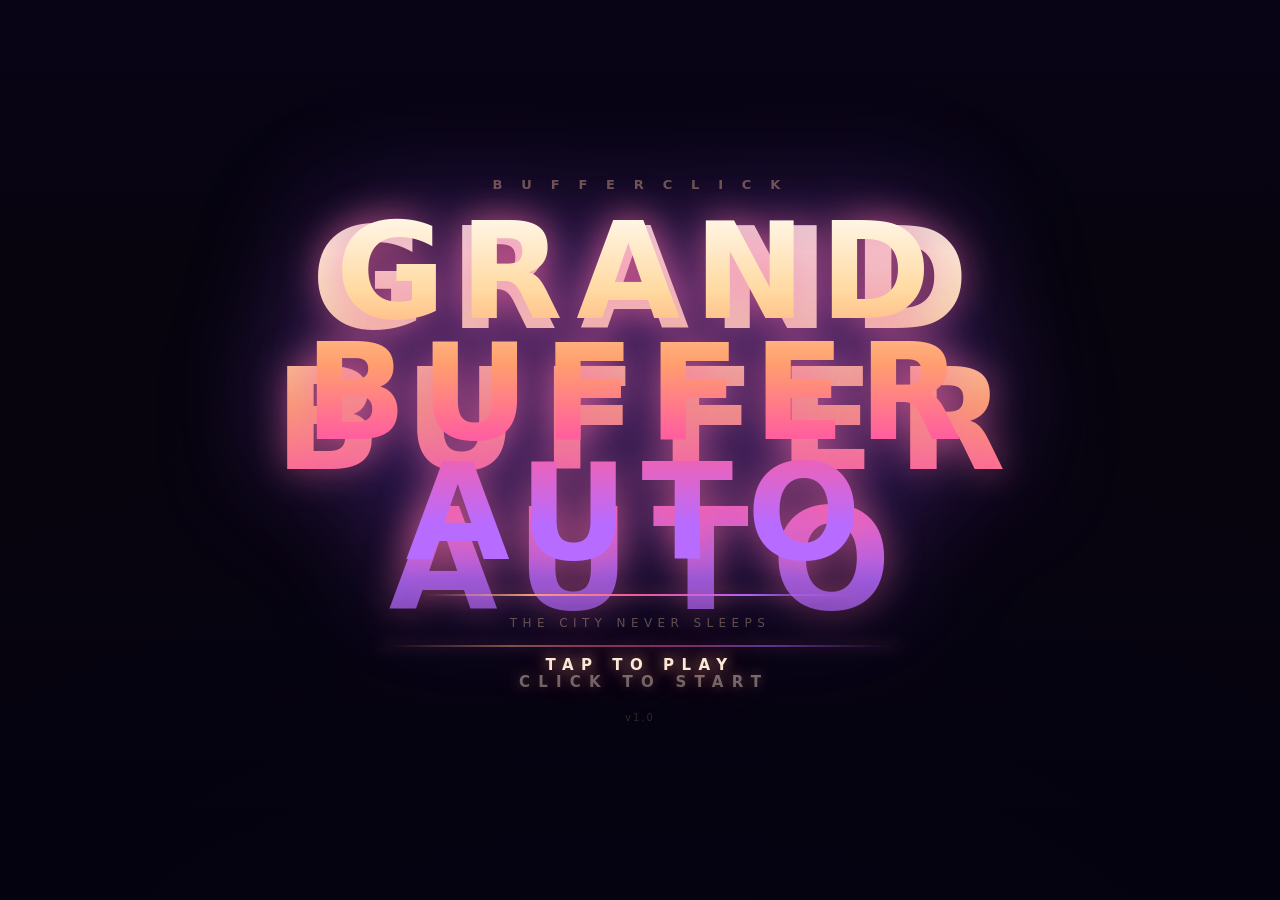
<file: index.html>
<!DOCTYPE html>
<html lang="en">
<head>
<meta charset="utf-8">
<meta name="viewport" content="width=device-width, initial-scale=1, maximum-scale=1, user-scalable=no">
<title>Grand Buffer Auto</title>
<link rel="icon" href="data:,">
<link rel="stylesheet" href="ui.css">
</head>
<body>

<!-- the actual game lives in game.html, loaded into this shell -->
<iframe id="gameFrame" src="game.html" allowfullscreen></iframe>

<!-- overlay UI (sits on top of the iframe) -->

<!-- title screen -->
<div id="titleScreen">
  <div id="titleInner">
    <div id="titleAuthor">B U F F E R C L I C K</div>
    <h1 id="titleName">GRAND<br>BUFFER<br>AUTO</h1>
    <div id="titleRule"></div>
    <div id="titleTagline">THE CITY NEVER SLEEPS</div>
    <div id="titleStart">TAP TO PLAY</div>
    <div id="titleVersion">v1.0</div>
  </div>
</div>

<!-- settings panel -->
<div id="settingsPanel" class="hidden">
  <div id="settingsBox">

    <div id="settingsHeader">
      <div id="settingsTitle">SETTINGS</div>
      <button id="settingsClose">✕</button>
    </div>

    <!-- graphics -->
    <div class="sSection">GRAPHICS</div>
    <div class="sRow">
      <span class="sLabel">Quality Preset</span>
      <div class="sBtnGroup" id="gfxGroup">
        <button class="sBtn" data-val="0">POTATO</button>
        <button class="sBtn" data-val="1">LOW</button>
        <button class="sBtn active" data-val="2">MEDIUM</button>
        <button class="sBtn" data-val="3">HIGH</button>
        <button class="sBtn" data-val="4">ULTRA</button>
      </div>
    </div>
    <div class="sRow">
      <span class="sLabel">Bloom</span>
      <div class="sToggle" id="bloomToggle" data-on="true">ON</div>
    </div>
    <div class="sRow">
      <span class="sLabel">Film Grain</span>
      <div class="sToggle" id="grainToggle" data-on="true">ON</div>
    </div>
    <div class="sRow">
      <span class="sLabel">Shadows</span>
      <div class="sToggle" id="shadowToggle" data-on="true">ON</div>
    </div>
    <div class="sRow">
      <span class="sLabel">Draw Distance <span class="sValLabel" id="drawVal">3</span></span>
      <input type="range" class="sSlider" id="drawSlider" min="1" max="5" value="3">
    </div>

    <!-- camera -->
    <div class="sSection">CAMERA</div>
    <div class="sRow">
      <span class="sLabel">Field of View <span class="sValLabel" id="fovVal">62</span>°</span>
      <input type="range" class="sSlider" id="fovSlider" min="45" max="110" value="62">
    </div>
    <div class="sRow">
      <span class="sLabel">Camera Shake</span>
      <div class="sToggle" id="shakeToggle" data-on="true">ON</div>
    </div>
    <div class="sRow">
      <span class="sLabel">Head Bob</span>
      <div class="sToggle" id="bobToggle" data-on="true">ON</div>
    </div>

    <!-- controls -->
    <div class="sSection">CONTROLS</div>
    <div class="sRow">
      <span class="sLabel">Mouse Sensitivity <span class="sValLabel" id="sensVal">5</span></span>
      <input type="range" class="sSlider" id="sensSlider" min="1" max="10" value="5">
    </div>
    <div class="sRow">
      <span class="sLabel">Invert Y Axis</span>
      <div class="sToggle" id="invertYToggle" data-on="false">OFF</div>
    </div>
    <div class="sRow">
      <span class="sLabel">Joystick Size <span class="sValLabel" id="joyVal">100</span></span>
      <input type="range" class="sSlider" id="joySizeSlider" min="60" max="160" value="100">
    </div>
    <div class="sRow">
      <span class="sLabel">Button Opacity <span class="sValLabel" id="btnOpacVal">80</span>%</span>
      <input type="range" class="sSlider" id="btnOpacSlider" min="20" max="100" value="80">
    </div>

    <!-- audio -->
    <div class="sSection">AUDIO</div>
    <div class="sRow">
      <span class="sLabel">Master Volume <span class="sValLabel" id="masterVolVal">80</span>%</span>
      <input type="range" class="sSlider" id="masterVolSlider" min="0" max="100" value="80">
    </div>
    <div class="sRow">
      <span class="sLabel">Music Volume <span class="sValLabel" id="musicVolVal">50</span>%</span>
      <input type="range" class="sSlider" id="musicVolSlider" min="0" max="100" value="50">
    </div>
    <div class="sRow">
      <span class="sLabel">SFX Volume <span class="sValLabel" id="sfxVolVal">90</span>%</span>
      <input type="range" class="sSlider" id="sfxVolSlider" min="0" max="100" value="90">
    </div>

    <!-- display -->
    <div class="sSection">DISPLAY</div>
    <div class="sRow">
      <span class="sLabel">Show FPS</span>
      <div class="sToggle" id="fpsToggle" data-on="false">OFF</div>
    </div>
    <div class="sRow">
      <span class="sLabel">Crosshair</span>
      <div class="sToggle" id="crosshairToggle" data-on="true">ON</div>
    </div>
    <div class="sRow">
      <span class="sLabel">Minimap</span>
      <div class="sToggle" id="minimapToggle" data-on="true">ON</div>
    </div>
    <div class="sRow">
      <span class="sLabel">Wanted Stars</span>
      <div class="sToggle" id="starsToggle" data-on="true">ON</div>
    </div>
    <div class="sRow">
      <span class="sLabel">HUD Opacity <span class="sValLabel" id="hudOpacVal">100</span>%</span>
      <input type="range" class="sSlider" id="hudOpacSlider" min="40" max="100" value="100">
    </div>

    <!-- performance -->
    <div class="sSection">PERFORMANCE</div>
    <div class="sRow">
      <span class="sLabel">Auto Resolution</span>
      <div class="sToggle" id="autoResToggle" data-on="true">ON</div>
    </div>
    <div class="sRow">
      <span class="sLabel">Traffic Density <span class="sValLabel" id="trafficVal">3</span></span>
      <input type="range" class="sSlider" id="trafficSlider" min="1" max="5" value="3">
    </div>
    <div class="sRow">
      <span class="sLabel">Pedestrian Density <span class="sValLabel" id="pedVal">3</span></span>
      <input type="range" class="sSlider" id="pedSlider" min="1" max="5" value="3">
    </div>
    <div class="sRow">
      <span class="sLabel">Particle Quality <span class="sValLabel" id="partVal">3</span></span>
      <input type="range" class="sSlider" id="partSlider" min="1" max="5" value="3">
    </div>

    <div id="settingsFooter">
      Grand Buffer Auto &nbsp;·&nbsp; BufferClick &nbsp;·&nbsp; v1.0
    </div>

  </div>
</div>

<!-- mobile controls overlay -->
<div id="mobileUI" class="hidden">

  <!-- left: joystick -->
  <div id="joystickZone">
    <div id="joystickBase">
      <div id="joystickKnob"></div>
    </div>
  </div>

  <!-- right action buttons -->
  <div id="actionButtons">
    <button class="mBtn" id="mFire">🔫</button>
    <button class="mBtn" id="mAim">🎯</button>
    <button class="mBtn" id="mJump">↑</button>
    <button class="mBtn" id="mEnter">🚗</button>
    <button class="mBtn" id="mSprint">⚡</button>
    <button class="mBtn" id="mSettings">⚙</button>
  </div>

  <!-- driving: gas/brake on the right side -->
  <div id="driveButtons">
    <button class="mBtn dBtn" id="mGas">▲</button>
    <button class="mBtn dBtn" id="mBrake">▼</button>
  </div>

  <!-- look zone (middle of screen) -->
  <div id="lookZone"></div>

  <!-- weapon switcher -->
  <div id="weaponBar">
    <button class="wBtn" id="wPistol">🔫</button>
    <button class="wBtn" id="wSMG">💥</button>
    <button class="wBtn" id="wRocket">🚀</button>
  </div>

</div>

<!-- fps counter -->
<div id="fpsCounter" class="hidden">-- fps</div>

<!-- fade -->
<div id="fade"></div>

<script src="settings.js"></script>
<script src="mobile.js"></script>
<script src="bridge.js"></script>
</body>
</html>
</file>
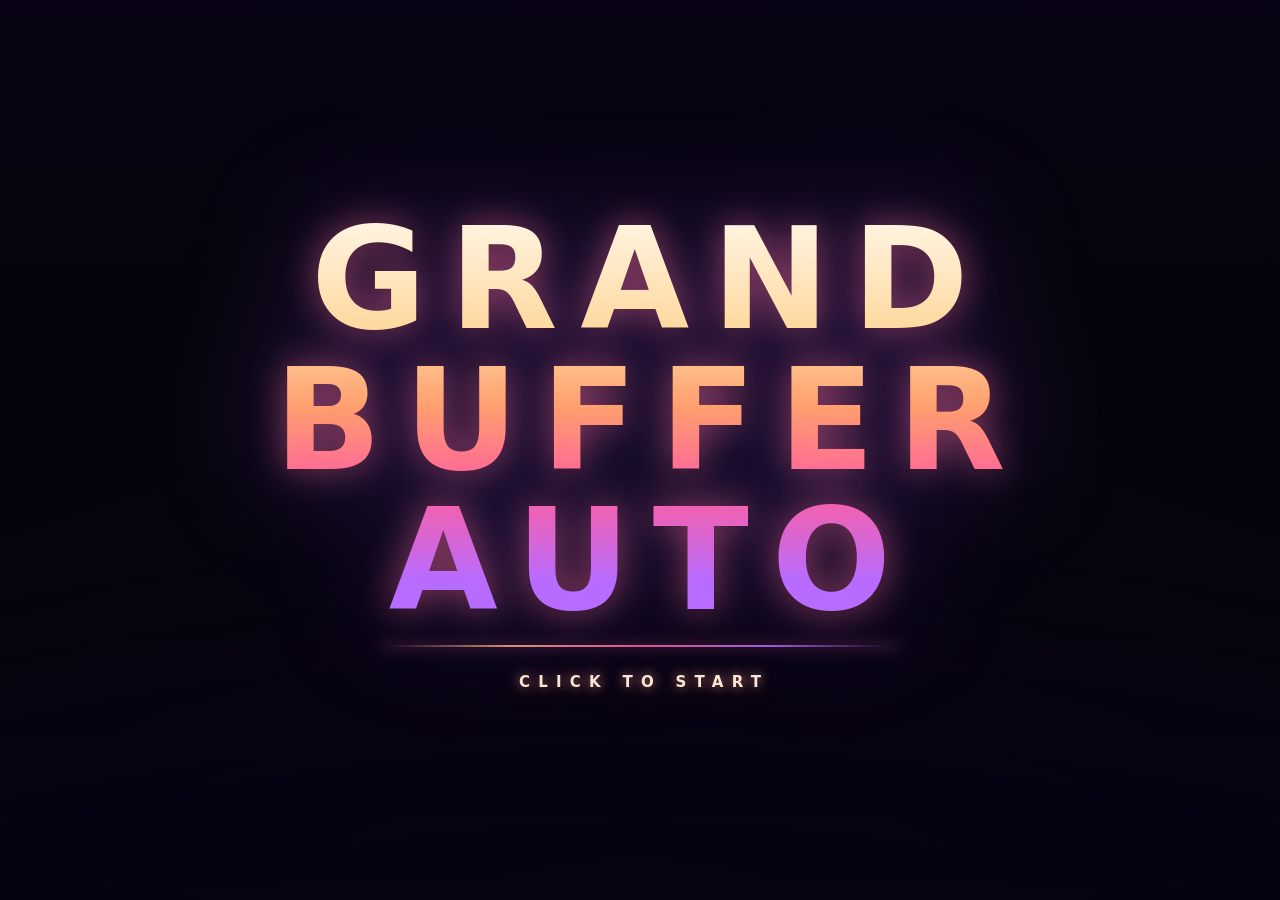
<file: game.html>
<!DOCTYPE html>
<!-- Grand Buffer Auto — BufferClick  (engine core) -->
<html lang="en"><head>
<meta charset="utf-8">
<meta name="viewport" content="width=device-width, initial-scale=1">
<title>Grand Buffer Auto</title>
<link rel="icon" href="data:,">
<style>
  html,body{margin:0;padding:0;width:100%;height:100%;overflow:hidden;background:#07040e;}
  body{font-family:'Segoe UI',system-ui,-apple-system,sans-serif;-webkit-user-select:none;user-select:none;}
  #gl{position:fixed;inset:0;display:block;}
  .ui{position:fixed;pointer-events:none;}
  #titleScreen{inset:0;display:flex;flex-direction:column;align-items:center;justify-content:center;background:radial-gradient(120% 90% at 50% 110%,rgba(8,3,20,.88) 0%,rgba(8,3,20,.42) 45%,rgba(8,3,20,.05) 75%),linear-gradient(180deg,rgba(10,4,26,.55) 0%,rgba(10,4,26,0) 30%,rgba(10,4,26,0) 60%,rgba(6,2,16,.75) 100%);transition:opacity 1.4s ease;opacity:1;z-index:30;}
  #titleScreen.gone{opacity:0;}
  #titleName{font-size:clamp(64px,11vw,160px);font-weight:800;letter-spacing:.16em;line-height:1;margin:0 0 8px 0;padding-left:.16em;text-align:center;background:linear-gradient(180deg,#fff7e8 0%,#ffd9a0 28%,#ff9e6e 47%,#ff5f9e 66%,#b86bff 88%);-webkit-background-clip:text;background-clip:text;color:transparent;filter:drop-shadow(0 0 18px rgba(255,110,160,.55)) drop-shadow(0 0 60px rgba(150,80,255,.35)) drop-shadow(0 2px 2px rgba(0,0,0,.6));animation:titleGlow 4.2s ease-in-out infinite;}
  @keyframes titleGlow{0%,100%{filter:drop-shadow(0 0 18px rgba(255,110,160,.55)) drop-shadow(0 0 60px rgba(150,80,255,.35)) drop-shadow(0 2px 2px rgba(0,0,0,.6));}50%{filter:drop-shadow(0 0 26px rgba(255,140,170,.8)) drop-shadow(0 0 80px rgba(170,100,255,.5)) drop-shadow(0 2px 2px rgba(0,0,0,.6));}}
  #titleRule{width:min(520px,60vw);height:2px;margin:6px 0 26px 0;background:linear-gradient(90deg,transparent,rgba(255,170,120,.9),rgba(255,95,158,.9),rgba(184,107,255,.9),transparent);box-shadow:0 0 14px rgba(255,120,170,.7);}
  #titleStart{font-size:15px;font-weight:600;letter-spacing:.55em;padding-left:.55em;color:#ffe9d6;text-shadow:0 0 12px rgba(255,180,130,.8),0 0 30px rgba(255,120,170,.45);animation:startPulse 2.1s ease-in-out infinite;}
  @keyframes startPulse{0%,100%{opacity:.95;}50%{opacity:.28;}}
  #titleCard{inset:0;display:flex;align-items:center;justify-content:center;opacity:0;transition:opacity 2.2s ease;z-index:25;}
  #titleCard.show{opacity:1;}
  #titleCard span{font-size:clamp(48px,8vw,120px);font-weight:800;letter-spacing:.16em;padding-left:.16em;background:linear-gradient(180deg,#fff7e8 0%,#ffd9a0 30%,#ff9e6e 50%,#ff5f9e 70%,#b86bff 92%);-webkit-background-clip:text;background-clip:text;color:transparent;filter:drop-shadow(0 0 22px rgba(255,120,170,.65)) drop-shadow(0 0 70px rgba(160,90,255,.4));}
  #fade{inset:0;background:#000;opacity:1;transition:opacity 1.6s ease;z-index:40;}
  #fade.clear{opacity:0;}
  #hud{inset:0;opacity:0;transition:opacity 1s ease;z-index:20;}
  #hud.on{opacity:1;}
  #stars{top:22px;right:26px;display:flex;gap:7px;position:absolute;}
  #stars svg{width:30px;height:30px;overflow:visible;}
  #stars .st{fill:rgba(255,240,220,.10);stroke:rgba(255,240,220,.28);stroke-width:1.2;transition:fill .25s,stroke .25s,filter .25s;}
  #stars .lit .st{fill:#ffd069;stroke:#fff0c8;filter:drop-shadow(0 0 7px rgba(255,190,90,.95)) drop-shadow(0 0 20px rgba(255,140,60,.55));}
  #stars .pop{animation:starPop .42s ease;}
  @keyframes starPop{0%{transform:scale(1);}40%{transform:scale(1.55);}100%{transform:scale(1);}}
  #mapWrap{left:26px;bottom:24px;position:absolute;width:212px;height:212px;}
  #map{width:212px;height:212px;border-radius:50%;box-shadow:0 0 0 2px rgba(255,225,190,.25),0 0 24px rgba(0,0,0,.65),inset 0 0 26px rgba(0,0,0,.55);}
  #ammo{right:30px;bottom:28px;position:absolute;display:flex;align-items:center;gap:12px;color:#ffe9d6;text-shadow:0 0 10px rgba(255,170,110,.55),0 1px 2px rgba(0,0,0,.8);}
  #ammo svg{width:46px;height:26px;filter:drop-shadow(0 0 6px rgba(255,170,110,.5));}
  #ammo svg path{fill:#ffe9d6;}
  #ammoNum{font-size:26px;font-weight:700;letter-spacing:.06em;font-variant-numeric:tabular-nums;}
  #ammoNum small{font-size:16px;font-weight:600;opacity:.72;margin-left:6px;}
  #cross{left:50%;top:50%;position:absolute;width:0;height:0;opacity:0;transition:opacity .18s;}
  #cross.on{opacity:1;}
  #cross .d{position:absolute;left:-2px;top:-2px;width:4px;height:4px;border-radius:50%;background:#ffeede;box-shadow:0 0 6px rgba(255,200,150,.9);}
  #cross .t{position:absolute;background:#ffeede;box-shadow:0 0 5px rgba(255,200,150,.8);}
  #cross .tN{left:-1px;top:calc(-9px - var(--g));width:2px;height:8px;}
  #cross .tS{left:-1px;top:calc(1px + var(--g));width:2px;height:8px;}
  #cross .tW{top:-1px;left:calc(-9px - var(--g));height:2px;width:8px;}
  #cross .tE{top:-1px;left:calc(1px + var(--g));height:2px;width:8px;}
</style>
<script type="importmap">{"imports":{"three":"https://cdn.jsdelivr.net/npm/three@0.170.0/build/three.module.js","three/addons/":"https://cdn.jsdelivr.net/npm/three@0.170.0/examples/jsm/"}}</script>
</head>
<body>
<canvas id="gl" data-engine="three.js r170"></canvas>
<div id="hud" class="ui">
  <div id="stars">
    <svg viewBox="0 0 24 24"><path class="st" d="M12 1.8l3.1 6.4 7 .9-5.1 4.9 1.3 6.9L12 17.6 5.7 20.9 7 14 1.9 9.1l7-.9z"></path></svg>
    <svg viewBox="0 0 24 24"><path class="st" d="M12 1.8l3.1 6.4 7 .9-5.1 4.9 1.3 6.9L12 17.6 5.7 20.9 7 14 1.9 9.1l7-.9z"></path></svg>
    <svg viewBox="0 0 24 24"><path class="st" d="M12 1.8l3.1 6.4 7 .9-5.1 4.9 1.3 6.9L12 17.6 5.7 20.9 7 14 1.9 9.1l7-.9z"></path></svg>
    <svg viewBox="0 0 24 24"><path class="st" d="M12 1.8l3.1 6.4 7 .9-5.1 4.9 1.3 6.9L12 17.6 5.7 20.9 7 14 1.9 9.1l7-.9z"></path></svg>
    <svg viewBox="0 0 24 24"><path class="st" d="M12 1.8l3.1 6.4 7 .9-5.1 4.9 1.3 6.9L12 17.6 5.7 20.9 7 14 1.9 9.1l7-.9z"></path></svg>
  </div>
  <div id="mapWrap"><canvas id="map" width="424" height="424"></canvas></div>
  <div id="ammo">
    <svg id="ammoIcon" viewBox="0 0 46 26"><path d="M6 9 h26 v6 h-7 l-1.5 7 h-7 l1.5 -7 h-6 a4 4 0 0 1 -4 -4 z M32 9 h8 v4 h-8 z"></path></svg>
    <div id="ammoNum"><span id="ammoClip">12</span><small id="ammoRes">∞</small></div>
  </div>
  <div id="cross" style="--g:3px"><div class="d"></div><div class="t tN"></div><div class="t tS"></div><div class="t tW"></div><div class="t tE"></div></div>
</div>
<div id="titleCard" class="ui"><span>GRAND BUFFER AUTO</span></div>
<div id="titleScreen" class="ui">
  <h1 id="titleName">GRAND BUFFER AUTO</h1>
  <div id="titleRule"></div>
  <div id="titleStart">CLICK TO START</div>
</div>
<div id="fade" class="ui clear"></div>

<!-- paste the full original <script type="module"> block here unchanged -->
<!-- (the 6500-line script from your original index.html) -->

</body></html>
</file>
<file: ui.css>
/* ui.css — Grand Buffer Auto shell UI */

*, *::before, *::after { box-sizing: border-box; margin: 0; padding: 0; }

html, body {
  width: 100%; height: 100%; overflow: hidden;
  background: #05030d;
  font-family: 'Segoe UI', system-ui, -apple-system, sans-serif;
  -webkit-user-select: none; user-select: none;
  touch-action: none;
}

/* ── iframe fills everything ── */
#gameFrame {
  position: fixed; inset: 0;
  width: 100%; height: 100%;
  border: none; display: block;
  z-index: 0;
}

/* ── all overlay layers sit above the iframe ── */
#titleScreen, #settingsPanel, #mobileUI,
#fpsCounter, #fade {
  position: fixed;
  z-index: 10;
}

.hidden { display: none !important; }

/* ═══════════════════════════════════════════
   FADE
═══════════════════════════════════════════ */
#fade {
  inset: 0;
  background: #000;
  opacity: 1;
  transition: opacity 1.8s ease;
  pointer-events: none;
  z-index: 100;
}
#fade.clear { opacity: 0; }

/* ═══════════════════════════════════════════
   TITLE SCREEN
═══════════════════════════════════════════ */
#titleScreen {
  inset: 0;
  display: flex;
  align-items: center;
  justify-content: center;
  background:
    radial-gradient(ellipse 110% 80% at 50% 115%,
      rgba(6,2,18,.95) 0%, rgba(6,2,18,.5) 40%, transparent 72%),
    linear-gradient(180deg,
      rgba(8,3,22,.7) 0%, transparent 28%,
      transparent 62%, rgba(4,2,14,.85) 100%);
  transition: opacity 1.5s ease;
  pointer-events: all;
  cursor: pointer;
  z-index: 20;
}
#titleScreen.gone {
  opacity: 0;
  pointer-events: none;
}

#titleInner { text-align: center; padding: 0 24px; }

#titleAuthor {
  font-size: clamp(9px, 1.8vw, 13px);
  font-weight: 600;
  letter-spacing: .55em;
  color: rgba(255,200,150,.4);
  margin-bottom: 20px;
  text-transform: uppercase;
}

#titleName {
  font-size: clamp(56px, 10.5vw, 148px);
  font-weight: 900;
  letter-spacing: .1em;
  line-height: .9;
  margin: 0 0 20px 0;
  background: linear-gradient(
    180deg,
    #fff8ec 0%,
    #ffd9a0 22%,
    #ff9e6e 42%,
    #ff5f9e 62%,
    #b86bff 86%
  );
  -webkit-background-clip: text;
  background-clip: text;
  color: transparent;
  filter:
    drop-shadow(0 0 20px rgba(255,110,160,.6))
    drop-shadow(0 0 64px rgba(150,80,255,.38));
  animation: tGlow 4s ease-in-out infinite;
}
@keyframes tGlow {
  0%,100% {
    filter:
      drop-shadow(0 0 20px rgba(255,110,160,.6))
      drop-shadow(0 0 64px rgba(150,80,255,.38));
  }
  50% {
    filter:
      drop-shadow(0 0 32px rgba(255,140,180,.9))
      drop-shadow(0 0 90px rgba(175,100,255,.55));
  }
}

#titleRule {
  width: min(440px, 58vw);
  height: 2px;
  margin: 0 auto 20px;
  background: linear-gradient(90deg,
    transparent,
    rgba(255,170,120,.95),
    rgba(255,95,158,.95),
    rgba(184,107,255,.95),
    transparent);
  box-shadow: 0 0 16px rgba(255,120,170,.75);
}

#titleTagline {
  font-size: clamp(9px, 1.6vw, 12px);
  letter-spacing: .45em;
  color: rgba(255,210,170,.35);
  margin-bottom: 26px;
  text-transform: uppercase;
}

#titleStart {
  font-size: clamp(11px, 2vw, 15px);
  font-weight: 700;
  letter-spacing: .5em;
  color: #ffe9d6;
  text-shadow:
    0 0 14px rgba(255,180,130,.85),
    0 0 32px rgba(255,120,170,.5);
  animation: pulse 2.1s ease-in-out infinite;
}
@keyframes pulse { 0%,100%{opacity:.95} 50%{opacity:.22} }

#titleVersion {
  font-size: 10px;
  color: rgba(255,200,150,.18);
  letter-spacing: .2em;
  margin-top: 38px;
}

/* ═══════════════════════════════════════════
   SETTINGS PANEL
═══════════════════════════════════════════ */
#settingsPanel {
  inset: 0;
  display: flex;
  align-items: center;
  justify-content: center;
  background: rgba(3,2,10,.8);
  backdrop-filter: blur(10px);
  -webkit-backdrop-filter: blur(10px);
  pointer-events: all;
  z-index: 50;
}

#settingsBox {
  width: min(540px, 95vw);
  max-height: 90vh;
  overflow-y: auto;
  background: rgba(10,6,26,.97);
  border: 1px solid rgba(255,120,170,.14);
  border-radius: 18px;
  padding: 0 0 24px 0;
  position: relative;
  box-shadow:
    0 0 80px rgba(180,90,255,.1),
    0 0 160px rgba(255,80,160,.06),
    inset 0 1px 0 rgba(255,200,160,.06);
}
#settingsBox::-webkit-scrollbar { width: 4px; }
#settingsBox::-webkit-scrollbar-track { background: transparent; }
#settingsBox::-webkit-scrollbar-thumb {
  background: rgba(255,120,170,.25);
  border-radius: 2px;
}

#settingsHeader {
  display: flex;
  align-items: center;
  justify-content: center;
  padding: 26px 24px 20px;
  position: sticky;
  top: 0;
  background: rgba(10,6,26,.98);
  border-bottom: 1px solid rgba(255,120,170,.08);
  border-radius: 18px 18px 0 0;
  z-index: 2;
}

#settingsTitle {
  font-size: 17px;
  font-weight: 900;
  letter-spacing: .3em;
  background: linear-gradient(90deg, #ff9e6e, #ff5f9e, #b86bff);
  -webkit-background-clip: text;
  background-clip: text;
  color: transparent;
}

#settingsClose {
  position: absolute;
  right: 20px;
  top: 50%;
  transform: translateY(-50%);
  background: none;
  border: none;
  color: rgba(255,180,150,.45);
  font-size: 20px;
  cursor: pointer;
  padding: 6px 8px;
  border-radius: 6px;
  transition: color .18s, background .18s;
  pointer-events: all;
}
#settingsClose:hover {
  color: #ff5f9e;
  background: rgba(255,95,158,.08);
}

.sSection {
  font-size: 9px;
  font-weight: 800;
  letter-spacing: .4em;
  color: rgba(255,170,130,.35);
  text-transform: uppercase;
  padding: 18px 26px 8px;
  border-bottom: 1px solid rgba(255,120,170,.07);
}

.sRow {
  display: flex;
  align-items: center;
  justify-content: space-between;
  padding: 10px 26px;
  gap: 14px;
  border-bottom: 1px solid rgba(255,255,255,.025);
  transition: background .12s;
}
.sRow:last-of-type { border-bottom: none; }
.sRow:hover { background: rgba(255,255,255,.015); }

.sLabel {
  font-size: 13px;
  color: rgba(255,238,220,.7);
  white-space: nowrap;
  flex-shrink: 0;
  min-width: 190px;
}
.sValLabel {
  color: rgba(255,200,160,.9);
  font-weight: 700;
}

/* sliders */
.sSlider {
  flex: 1;
  min-width: 80px;
  -webkit-appearance: none;
  appearance: none;
  height: 3px;
  border-radius: 2px;
  background: rgba(255,120,170,.18);
  outline: none;
  cursor: pointer;
}
.sSlider::-webkit-slider-thumb {
  -webkit-appearance: none;
  width: 15px; height: 15px;
  border-radius: 50%;
  background: linear-gradient(135deg, #ff9e6e, #ff5f9e);
  box-shadow: 0 0 8px rgba(255,100,160,.65);
  cursor: pointer;
  transition: transform .1s;
}
.sSlider::-webkit-slider-thumb:active { transform: scale(1.25); }
.sSlider::-moz-range-thumb {
  width: 15px; height: 15px; border-radius: 50%; border: none;
  background: linear-gradient(135deg, #ff9e6e, #ff5f9e);
  cursor: pointer;
}

/* button groups */
.sBtnGroup {
  display: flex;
  flex-wrap: wrap;
  gap: 4px;
  justify-content: flex-end;
}
.sBtn {
  padding: 5px 10px;
  border-radius: 6px;
  border: 1px solid rgba(255,120,170,.18);
  background: rgba(255,255,255,.03);
  color: rgba(255,230,210,.45);
  font-size: 10px;
  font-weight: 700;
  letter-spacing: .08em;
  cursor: pointer;
  transition: all .15s;
  pointer-events: all;
}
.sBtn:hover {
  border-color: rgba(255,100,160,.45);
  color: rgba(255,240,225,.8);
  background: rgba(255,100,160,.06);
}
.sBtn.active {
  border-color: rgba(255,100,160,.7);
  background: linear-gradient(135deg, rgba(255,100,130,.22), rgba(180,90,255,.22));
  color: #fff;
  box-shadow: 0 0 12px rgba(255,80,140,.18);
}

/* toggles */
.sToggle {
  min-width: 52px;
  padding: 5px 13px;
  border-radius: 20px;
  border: 1px solid rgba(255,120,170,.18);
  background: rgba(255,255,255,.03);
  color: rgba(255,200,180,.4);
  font-size: 10px;
  font-weight: 800;
  letter-spacing: .15em;
  cursor: pointer;
  text-align: center;
  transition: all .18s;
  pointer-events: all;
}
.sToggle[data-on="true"] {
  border-color: rgba(255,100,160,.65);
  background: linear-gradient(135deg, rgba(255,100,130,.25), rgba(180,90,255,.25));
  color: #fff;
  box-shadow: 0 0 10px rgba(255,80,140,.18);
}

#settingsFooter {
  text-align: center;
  font-size: 9px;
  letter-spacing: .22em;
  color: rgba(255,180,140,.18);
  text-transform: uppercase;
  padding: 20px 24px 0;
}

/* ═══════════════════════════════════════════
   FPS COUNTER
═══════════════════════════════════════════ */
#fpsCounter {
  top: 12px;
  left: 12px;
  font-size: 12px;
  font-weight: 800;
  color: #7fff90;
  text-shadow: 0 0 8px rgba(80,255,120,.55);
  letter-spacing: .06em;
  pointer-events: none;
}

/* ═══════════════════════════════════════════
   MOBILE CONTROLS
═══════════════════════════════════════════ */
#mobileUI {
  inset: 0;
  pointer-events: none;
}

/* joystick */
#joystickZone {
  position: absolute;
  left: 18px;
  bottom: 180px;
  pointer-events: all;
}
#joystickBase {
  width: 110px; height: 110px;
  border-radius: 50%;
  background: rgba(255,255,255,.05);
  border: 2px solid rgba(255,180,140,.2);
  box-shadow: 0 0 18px rgba(255,120,160,.08);
  position: relative;
  display: flex;
  align-items: center;
  justify-content: center;
}
#joystickKnob {
  width: 44px; height: 44px;
  border-radius: 50%;
  background: radial-gradient(circle at 35% 35%, rgba(255,200,150,.9), rgba(255,80,140,.55));
  box-shadow: 0 0 16px rgba(255,110,150,.45);
  position: absolute;
  pointer-events: none;
  transition: box-shadow .1s;
}

/* action buttons (right side) */
#actionButtons {
  position: absolute;
  right: 14px;
  bottom: 110px;
  display: grid;
  grid-template-columns: 1fr 1fr;
  gap: 8px;
  pointer-events: none;
}

/* drive gas/brake (bottom right) */
#driveButtons {
  position: absolute;
  right: 130px;
  bottom: 24px;
  display: flex;
  flex-direction: column;
  gap: 6px;
  align-items: center;
  pointer-events: none;
}

/* look zone */
#lookZone {
  position: absolute;
  left: 150px;
  right: 190px;
  top: 0;
  bottom: 180px;
  pointer-events: all;
}

/* weapon bar */
#weaponBar {
  position: absolute;
  left: 50%;
  transform: translateX(-50%);
  bottom: 22px;
  display: flex;
  gap: 8px;
  pointer-events: none;
}
.wBtn {
  pointer-events: all;
  width: 50px; height: 50px;
  border-radius: 10px;
  border: 1px solid rgba(255,180,140,.22);
  background: rgba(255,255,255,.06);
  color: white;
  font-size: 20px;
  display: flex; align-items: center; justify-content: center;
  cursor: pointer;
  -webkit-tap-highlight-color: transparent;
  transition: background .1s, border-color .1s;
}
.wBtn.active {
  border-color: rgba(255,100,160,.7);
  background: rgba(255,100,160,.18);
  box-shadow: 0 0 12px rgba(255,80,140,.25);
}
.wBtn:active { transform: scale(.88); }

/* mobile buttons */
.mBtn {
  pointer-events: all;
  width: 56px; height: 56px;
  border-radius: 50%;
  border: 1.5px solid rgba(255,180,140,.25);
  background: rgba(255,255,255,.07);
  color: white;
  font-size: 21px;
  display: flex; align-items: center; justify-content: center;
  cursor: pointer;
  -webkit-tap-highlight-color: transparent;
  transition: background .1s, transform .08s;
}
.mBtn:active {
  background: rgba(255,110,150,.28);
  transform: scale(.88);
}
.dBtn {
  width: 62px; height: 62px;
  font-size: 24px;
}
#mFire {
  background: rgba(255,40,60,.12);
  border-color: rgba(255,60,80,.45);
}
#mFire:active { background: rgba(255,40,60,.38); }
#mAim {
  background: rgba(80,200,255,.08);
  border-color: rgba(80,200,255,.35);
}
#mGas {
  background: rgba(80,255,120,.1);
  border-color: rgba(80,255,120,.35);
}
#mBrake {
  background: rgba(255,80,60,.1);
  border-color: rgba(255,80,60,.35);
}

/* landscape tweaks */
@media (max-height: 480px) {
  #joystickBase { width: 84px; height: 84px; }
  #joystickKnob { width: 34px; height: 34px; }
  .mBtn { width: 46px; height: 46px; font-size: 18px; }
  .dBtn { width: 52px; height: 52px; }
  #joystickZone { bottom: 120px; }
  #actionButtons { bottom: 70px; }
  #driveButtons { bottom: 18px; }
}
</file>
